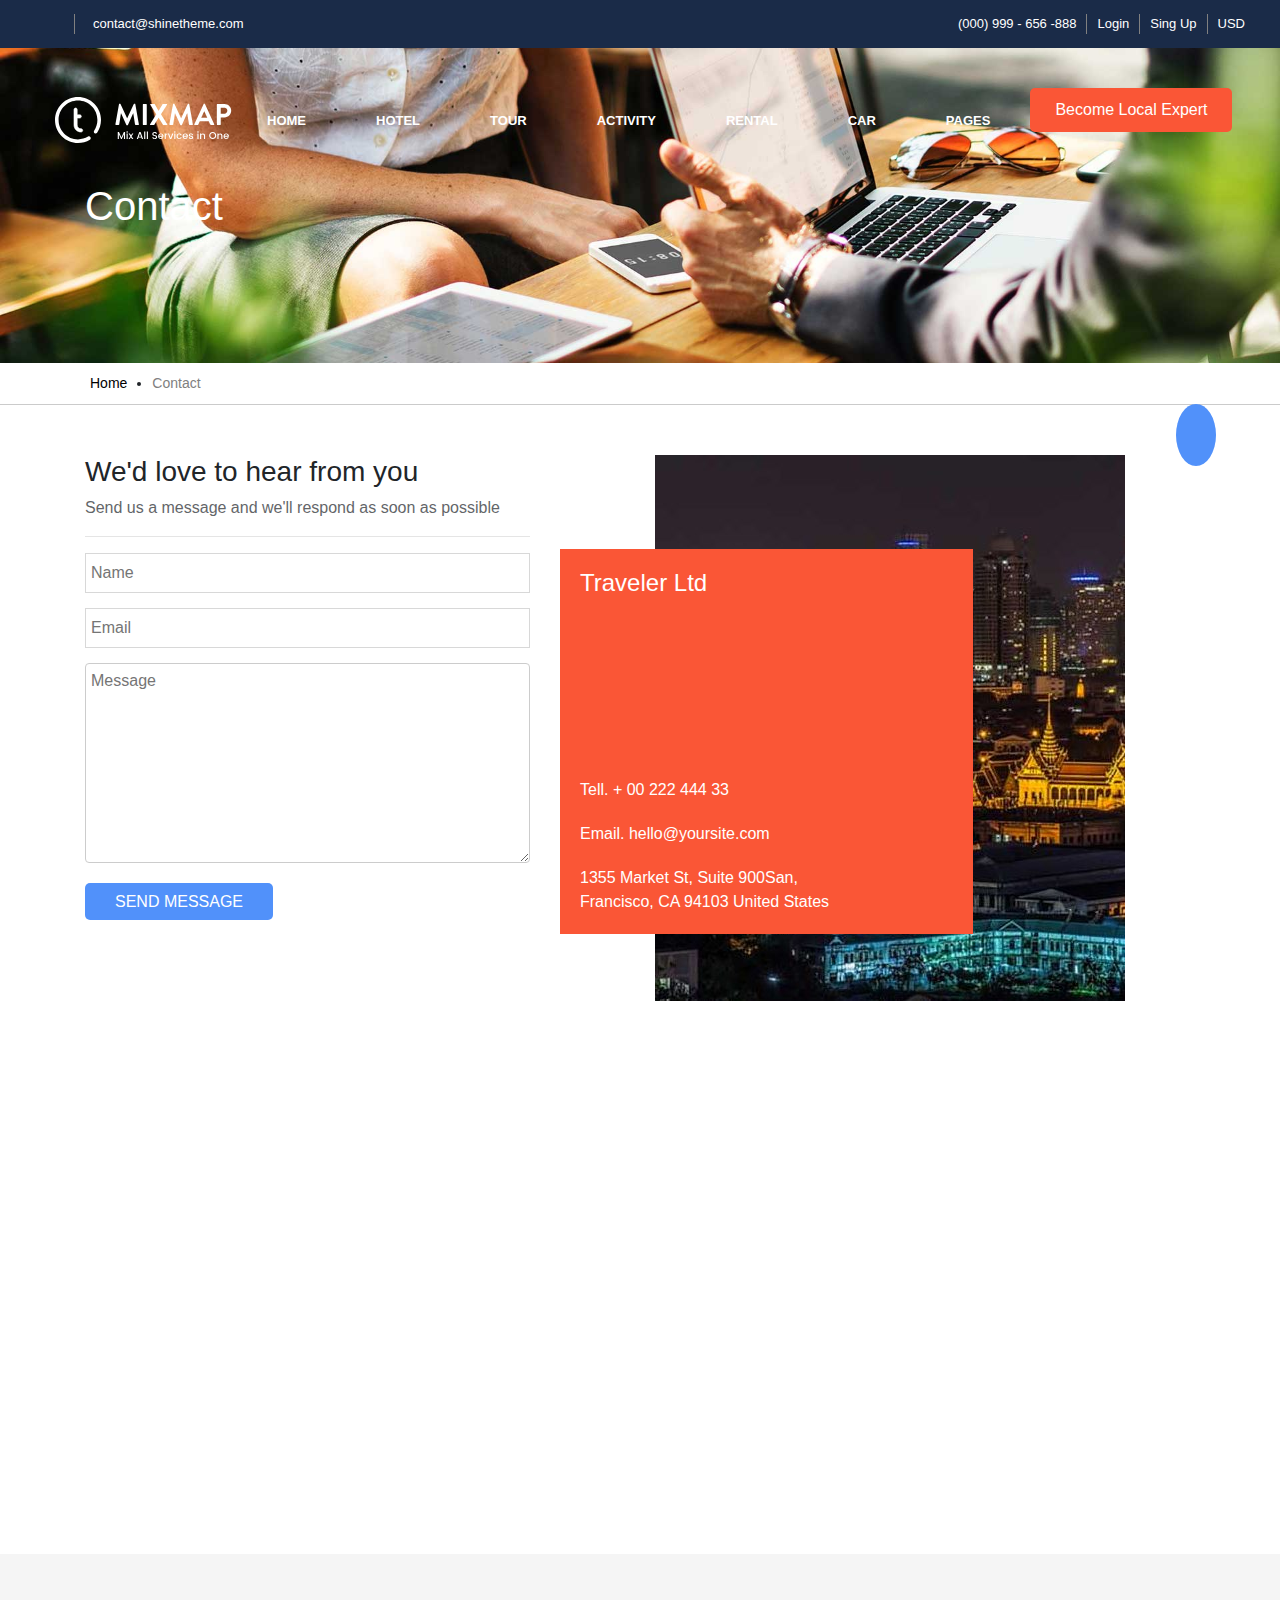
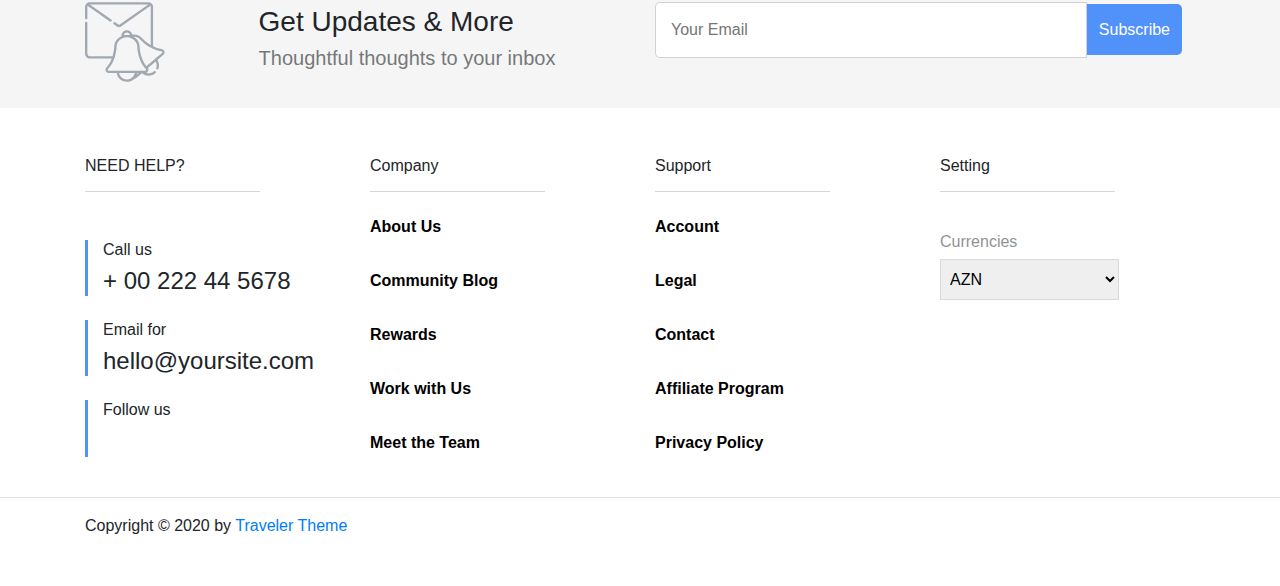
<file: Contact/Index.html>
<!DOCTYPE html>
<html lang="en">

<head>
    <meta charset="UTF-8">
    <meta name="viewport" content="width=, initial-scale=1.0">
    <title>Contact-Traveler Theme</title>
    <link rel="stylesheet" href="https://use.fontawesome.com/releases/v5.5.0/css/all.css"
        integrity="sha384-B4dIYHKNBt8Bc12p+WXckhzcICo0wtJAoU8YZTY5qE0Id1GSseTk6S+L3BlXeVIU" crossorigin="anonymous">
    <link rel="stylesheet" href="Css/Style.css">
    <link rel="stylesheet" href="Vendors/Bootstrapt/bootstrap.css">

</head>

<body>
      <!-- Top Header Start  -->
      <div class="header-comments">
        <div class="comments ">
            <div class="col-12 p-0">
                <div class="all-com">
                    <div class="ico-left row just-center">
                        <i class="fab fa-facebook-f"></i>
                        <i class="fab fa-linkedin-in"></i>
                        <i class="fab fa-google-plus-g"></i>
                        <a class="d-none d-lg-block" href="#">contact@shinetheme.com</a>
                    </div>
                    <div class="ico-right row">
                        <a class="d-none d-md-block" href="#">(000) 999 - 656 -888</a>
                        <a href="#">Login</a>
                        <a href="#">Sing Up</a>
                        <a class="d-none d-lg-block" href="#">USD</a>
                        <i class="d-none d-lg-block" class="fas fa-angle-down"></i>
                    </div>
                </div>
            </div>
        </div>
    </div>
    <!-- Top Header End   -->
    <!-- .Header Start  -->
    <div class="header-navs">
        <div class="navs-size">
            <div class="col-12">
                <div class="navs-box">
                    <div class="img d-none d-md-block">
                        <img src="img/download.svg" alt="#">
                    </div>
                    <div class="img-phone row d-sm-block d-lg-none d-md-none">
                        <div class="open">
                            <span style="font-size:30px;cursor:pointer" onclick="openNav()">&#9776;</span>

                        </div>
                        <img src="img/logo-phone.svg" alt="#">
                    </div>
                    <div id="mySidenav" class="slide-menu">
                        <div class="slide-left">
                            <button href="javascript:void(0)" class="closebtn" onclick="closeNav()"">
                                <i class=" fas fa-angle-left"></i>
                            </button>

                            <button class="accordion">HOME</button>
                            <button class="accordion">HOTEL</button>
                            <div class="panel">
                                <ul class="m-0 p-0">
                                    <li class="left-line">Listing</li>
                                    <li>Search Popup Map</li>
                                    <li>Search Half Map</li>
                                    <li class="text-primary">Search Full Map</li>
                                    <li class="left-line">Single Detail</li>
                                    <li>Booking At The Sidebar</li>
                                    <li>Booking At The Bottom</li>
                                    <li>Top Half-Map</li>
                                    <li>Top Slider Image</li>

                                    <div class="new-comment">
                                        <li>Background on Top</li>
                                        <div class="new">
                                            <h3>NEW</h3>
                                        </div>
                                    </div>
                                    <li class="left-line">House</li>
                                    <li>Top Slider</li>
                                    <li>Background Header</li>
                                    <img src="img/download.png" alt="">
                                </ul>
                            </div>

                            <button class="accordion">TOUR</button>
                            <div class="panel">
                                <ul class="m-0 p-0">
                                    <li class="left-line">Listing</li>
                                    <li>Top Search Layout</li>
                                    <li>Slidebar Search Layout</li>
                                    <li class="left-line">Single Detaile</li>
                                    <li>External Booking</li>
                                    <li>Daily Tour</li>
                                    <li>Tour Package</li>
                                    <li>Tour Starttime</li>
                                    <div class="new-comment">
                                        <li>Mapbox</li>
                                        <div class="new">
                                            <h3>NEW</h3>
                                        </div>
                                    </div>
                                    <div class="new-comment">
                                        <li>Book & Inquiry Form</li>
                                        <div class="new">
                                            <h3>NEW</h3>
                                        </div>
                                    </div>
                                    <div class="new-comment">
                                        <li>Inquiry Form</li>
                                        <div class="new">
                                            <h3>NEW</h3>
                                        </div>
                                    </div>
                                    <img src="img/download.png" alt="">
                                </ul>
                            </div>
                            <button class="accordion">ACTIVITY</button>
                            <div class="panel">
                                <ul class="m-0 p-0">
                                    <li class="left-line">Listing</li>
                                    <li>Top Search Layout</li>
                                    <li>Slidebar Search Layout</li>
                                    <li class="left-line">Single Detaile</li>
                                    <li>External Booking</li>
                                    <li>Daily Tour</li>
                                    <li>Tour Package</li>
                                    <li>Tour Starttime</li>
                                    <div class="new-comment">
                                        <li>Mapbox</li>
                                        <div class="new">
                                            <h3>NEW</h3>
                                        </div>
                                    </div>
                                    <div class="new-comment">
                                        <li>Book & Inquiry Form</li>
                                        <div class="new">
                                            <h3>NEW</h3>
                                        </div>
                                    </div>
                                    <div class="new-comment">
                                        <li>Inquiry Form</li>
                                        <div class="new">
                                            <h3>NEW</h3>
                                        </div>
                                    </div>
                                    <img src="img/download.png" alt="">
                                </ul>
                            </div>
                            <button class="accordion">Rental</button>
                            <div class="panel">
                                <ul class="m-0 p-0">
                                    <li class="left-line">Listing</li>
                                    <li>Top Search Layout</li>
                                    <li>Slidebar Search Layout</li>
                                    <li class="left-line">Single Detaile</li>
                                    <li>External Booking</li>
                                    <li>Daily Tour</li>
                                    <li>Tour Package</li>
                                    <li>Tour Starttime</li>
                                    <div class="new-comment">
                                        <li>Mapbox</li>
                                        <div class="new">
                                            <h3>NEW</h3>
                                        </div>
                                    </div>
                                    <div class="new-comment">
                                        <li>Book & Inquiry Form</li>
                                        <div class="new">
                                            <h3>NEW</h3>
                                        </div>
                                    </div>
                                    <div class="new-comment">
                                        <li>Inquiry Form</li>
                                        <div class="new">
                                            <h3>NEW</h3>
                                        </div>
                                    </div>
                                    <img src="img/download.png" alt="">
                                </ul>
                            </div>
                            <button class="accordion">CAR</button>
                            <div class="panel">
                                <ul class="m-0 p-0">
                                    <li>Car Top Search</li>
                                    <li>Car Sidebar Search</li>
                                    <li>Single Style</li>
                                </ul>
                            </div><button class="accordion">Pages</button>
                            <div class="panel">
                                <ul class="m-0 p-0">
                                    <li>Author Profile</li>
                                    <li>Become Local Expert</li>
                                    <div class="new-comment">
                                        <li>Destination</li>
                                        <div class="new">
                                            <h3>NEW</h3>
                                        </div>
                                    </div>
                                    <li>About Us</li>
                                    <li>FAQs</li>
                                    <li>404 Page</li>
                                    <li>Contacr</li>
                                </ul>
                            </div>


                        </div>
                    </div>


                    <div class="navs d-none d-lg-block">
                        <ul>

                            <li><a href="#">HOME</a></li>
                            <li class="boss-1"><a href="#">HOTEL</a>
                                <i class="fas fa-angle-down"></i>
                                <div class="boss1-second">
                                    <div class="container">
                                        <div class="into-navs row">
                                            <div class="col-3">
                                                <h2 class="left-line">
                                                    Listing
                                                </h2>
                                                <hr>
                                                <h2>
                                                    Search Popup Map
                                                </h2>
                                                <hr>
                                                <h2>
                                                    Search Half Map
                                                </h2>
                                                <hr>
                                                <h2 class="blue-one">
                                                    Search Full Map
                                                </h2>
                                            </div>
                                            <div class="col-3">
                                                <h2 class="left-line">
                                                    Single Detaile
                                                </h2>
                                                <hr>
                                                <h2>
                                                    Booking At The Sidebar
                                                </h2>
                                                <hr>
                                                <h2>
                                                    Booking At The Bottom
                                                </h2>
                                                <hr>
                                                <h2>
                                                    Top Half-Map
                                                </h2>
                                                <hr>
                                                <h2>
                                                    Top Slider Image
                                                </h2>
                                                <hr>
                                                <div class="new-comment">
                                                    <h2>
                                                        Background on Top
                                                    </h2>
                                                    <div class="new">
                                                        <h3>NEW</h3>
                                                    </div>
                                                </div>
                                            </div>
                                            <div class="col-3">
                                                <h2 class="left-line">
                                                    House
                                                </h2>
                                                <hr>
                                                <h2>
                                                    Top Slider
                                                </h2>
                                                <hr>
                                                <h2>
                                                    Background Header
                                                </h2>
                                            </div>
                                            <div class="col-3">
                                                <img src="img/download.png" alt="">
                                            </div>
                                        </div>
                                    </div>
                                </div>
                            </li>
                            <li class="boss-2"><a href="#">TOUR</a>
                                <i class="fas fa-angle-down"></i>
                                <div class="boss2-second">
                                    <div class="container">
                                        <div class="into-navs row">
                                            <div class="col-4">
                                                <h2 class="left-line">
                                                    Listing
                                                </h2>
                                                <hr>
                                                <h2>
                                                    Top Search Layout
                                                </h2>
                                                <hr>
                                                <h2>
                                                    Sidebar Search Layout
                                                </h2>
                                            </div>
                                            <div class="col-4">
                                                <h2 class="left-line">
                                                    Single Detaile
                                                </h2>
                                                <hr>
                                                <h2>
                                                    External Booking
                                                </h2>
                                                <hr>
                                                <h2>
                                                    Daily Tour
                                                </h2>
                                                <hr>
                                                <h2>
                                                    Tour Package
                                                </h2>
                                                <hr>
                                                <h2>
                                                    Tour Starttime
                                                </h2>
                                                <hr>
                                                <div class="new-comment">
                                                    <h2>
                                                        Map Box
                                                    </h2>
                                                    <div class="new">
                                                        <h3>NEW</h3>
                                                    </div>
                                                </div>
                                                <hr>
                                                <div class="new-comment">
                                                    <h2>
                                                        Book & Inquiry Form
                                                    </h2>
                                                    <div class="new">
                                                        <h3>NEW</h3>
                                                    </div>
                                                </div>
                                                <hr>
                                                <div class="new-comment">
                                                    <h2>
                                                        Inquiry Form
                                                    </h2>
                                                    <div class="new">
                                                        <h3>NEW</h3>
                                                    </div>
                                                </div>
                                            </div>
                                            <div class="col-4">
                                                <img src="img/download.png" alt="">
                                            </div>
                                        </div>
                                    </div>
                                </div>
                            </li>
                            <li class="boss-3"><a href="#">ACTIVITY</a>
                                <i class="fas fa-angle-down"></i>
                                <div class="boss3-second">
                                    <div class="container">
                                        <div class="into-navs row">
                                            <div class="col-4">
                                                <h2 class="left-line">
                                                    Listing
                                                </h2>
                                                <hr>
                                                <h2>
                                                    Rental Popup Search
                                                </h2>
                                                <hr>
                                                <h2>
                                                    Rental Half-Map Search
                                                </h2>
                                                <hr>
                                                <h2>
                                                    Rental Full-Map Search
                                                </h2>
                                            </div>
                                            <div class="col-4">
                                                <h2 class="left-line">
                                                    Single Detaile
                                                </h2>
                                                <hr>
                                                <h2>
                                                    Full Header
                                                </h2>
                                                <hr>
                                                <h2>
                                                    Image Slider
                                                </h2>
                                                <hr>
                                                <h2>
                                                    Boxed Layout
                                                </h2>

                                            </div>
                                            <div class="col-4">
                                                <img src="img/download.png" alt="">
                                            </div>
                                        </div>
                                    </div>
                                </div>
                            </li>
                            <li class="boss-4"><a href="#">RENTAL</a>
                                <i class="fas fa-angle-down"></i>
                                <div class="boss4-second">
                                    <div class="container">
                                        <div class="into-navs row">
                                            <div class="col-4">
                                                <h2 class="left-line">
                                                    Listing
                                                </h2>
                                                <hr>
                                                <h2>
                                                    Rental Popup Search
                                                </h2>
                                                <hr>
                                                <h2>
                                                    Rental Half-Map Search
                                                </h2>
                                                <hr>
                                                <h2>
                                                    Rental Full-Map Search
                                                </h2>
                                            </div>
                                            <div class="col-4">
                                                <h2 class="left-line">
                                                    Single Detaile
                                                </h2>
                                                <hr>
                                                <h2>
                                                    Full Header
                                                </h2>
                                                <hr>
                                                <h2>
                                                    Image Slider
                                                </h2>
                                                <hr>
                                                <h2>
                                                    Boxed Layout
                                                </h2>

                                            </div>
                                            <div class="col-4">
                                                <img src="img/download.png" alt="">
                                            </div>
                                        </div>
                                    </div>
                                </div>
                            </li>
                            <li class="boss-5"><a href="#">CAR</a>
                                <i class="fas fa-angle-down"></i>
                                <div class="boss5-second">
                                    <div class="container">
                                        <div class="into-navs">
                                            <div class="comments">
                                                <h2>
                                                    Car Top Search
                                                </h2>
                                                <hr>
                                                <h2>
                                                    Car Sidebar Search
                                                </h2>
                                                <hr>
                                                <h2>
                                                    Single Style
                                                </h2>
                                            </div>
                                        </div>
                                    </div>
                                </div>
                            </li>
                            <li class="boss-6"><a href="#">PAGES</a>
                                <i class="fas fa-angle-down"></i>
                                <div class="boss6-second">
                                    <div class="container">
                                        <div class="into-navs">
                                            <div class="comments">
                                                <h2>
                                                    Author Profile
                                                </h2>
                                                <hr>
                                                <h2>
                                                    Become Local Expert
                                                </h2>
                                                <hr>
                                                <h2>
                                                    Single Style
                                                </h2>
                                                <hr>
                                                <div class="new-comment">
                                                    <h2>
                                                        Destination
                                                    </h2>
                                                    <div class="new">
                                                        <h3>NEW</h3>
                                                    </div>
                                                </div>
                                                <hr>
                                                <h2>
                                                    About Us
                                                </h2>
                                                <hr>
                                                <h2>
                                                    Fags
                                                </h2>
                                                <hr>
                                                <h2>
                                                    404 Page
                                                </h2>
                                                <hr>
                                                <h2>
                                                    Contact
                                                </h2>
                                                <hr>
                                                <h2>
                                                    Blog
                                                </h2>
                                            </div>
                                        </div>
                                    </div>
                                </div>
                            </li>
                        </ul>
                    </div>
                    <div class="navs-end row flex">
                        <i class="fas fa-shopping-basket"></i>
                        <a class="d-none d-xl-block" href="#">Become Local Expert</a>
                        <i class="fas fa-search  d-none d-xl-block"></i>
                    </div>
                </div>
            </div>
            <div class="container">
                <h1>Contact</h1>
            </div>
        </div>

    </div>
    <div class="pages">
        <div class="container">
            <div class="row">
                <div class="apages">
                    <ul class="d-flex p-0 m-0">
                        <li> <a id="a1" href="#">Home</a></li>
                        <li><a id="a2" href="#">Contact</a></li>
                    </ul>
                </div>
            </div>
        </div>
    </div>
    <section class="secondpage">
        <div class="container">
            <div class="row">
                <div class="col-lg-5 col-sm-12 col-md-12">
                    <div class="text">
                        <h3>We'd love to hear from you</h3>
                        <p>Send us a message and we'll respond as soon as possible </p>
                        <hr>
                    </div>
                    <div class="input pb-5">
                        <input placeholder="Name" type="text">
                        <input placeholder="Email" type="text">
                        <textarea id="subject" name="subject" placeholder="Message" style="height:200px"></textarea>
                        <a  href="#">Send Message</a>
                    </div>
                </div>
                <div class="col-lg-7 col-sm-12 col-md-12  mb-5">
                    <div class="image mb-5c ">
                        <img src="img/bg-contact-1.jpg" alt="">

                        <div class="textsecond">
                            <h4>Traveler Ltd</h4>
                            <p>Tell. + 00 222 444 33</p>
                            <p>Email. hello@yoursite.com
                            </p>
                            <p>1355 Market St, Suite 900San, Francisco, CA 94103 United States
                            </p>
                        </div>
                    </div>

                </div>
            </div>
        </div>
    </section>
   
    <div class="frame mb-5">
        <iframe
            src="https://www.google.com/maps/embed?pb=!1m18!1m12!1m3!1d3038.665241006299!2d49.84159931535514!3d40.394111379367736!2m3!1f0!2f0!3f0!3m2!1i1024!2i768!4f13.1!3m3!1m2!1s0x40307d757b63280d%3A0x1c7f89406ce781e7!2sCompar%20Academy!5e0!3m2!1sen!2s!4v1605793012377!5m2!1sen!2s"
            width="600" height="450" frameborder="0" style="border:0;" allowfullscreen="" aria-hidden="false"
            tabindex="0"></iframe>
    </div>

<!--____________Footer Start________________-->

<footer>
    <div class="footer-grey mt-5">
        <div class="container">
            <div class="row">
                <div class="col-sm-12 col-xl-6 mt-5">
                    <div class="foot-1 d-flex">
                        <img class="mr-4 d-none d-md-block" src="img/ico_email_subscribe.svg" alt="">
                        <div class="foot-text m-auto">
                            <h3>
                                Get Updates & More</h3>
                            <h5>Thoughtful thoughts to your inbox</h5>
                        </div>
                    </div>
                </div>
                <div class="col-sm-12 col-lg-6 mt-5">
                    <input type="text" placeholder="Your Email">
                    <a href="#">Subscribe</a>
                </div>

            </div>
        </div>
    </div>
    <div class="footer-end mb-5">
        <div class="container">
            <div class="row">
                <div class="col-sm-12 col-lg-3">
                    <h6 id="outline" class=" mt-5 pb-3">NEED HELP?</h6>
                    <div class="tel mb-4 mt-5">
                        <h6>Call us</h6>
                        <h4>+ 00 222 44 5678</h4>
                    </div>
                    <div class="email mb-4 ">
                        <h6>Email for</h6>
                        <h4>hello@yoursite.com
                        </h4>
                    </div>
                    <div class="social mb-4">
                        <h6>Follow us</h6>
                        <div class="items-foot">
                            <i class="fab fa-facebook-f "></i>
                            <i class="fab fa-twitter "></i>
                            <i class="fab fa-instagram "></i>
                        </div>
                    </div>
                </div>
                <div class="col-sm-12 col-lg-3 mt-5">
                    <h6 id="outline" class=" pb-3">Company</h6>
                    <ul class="p-0 m-0">
                        <li><a href="#">About Us</a></li>
                        <li><a href="#">Community Blog</a></li>
                        <li><a href="#">Rewards</a></li>
                        <li><a href="#">Work with Us</a></li>
                        <li><a href="#">Meet the Team</a></li>
                    </ul>
                </div>
                <div class="col-sm-12 col-lg-3 mt-5">
                    <h6 id="outline" class="pb-3">Support</h6>
                    <ul class="p-0 m-0">
                        <li><a href="#">Account</a></li>
                        <li><a href="#">Legal</a></li>
                        <li><a href="#">Contact</a></li>
                        <li><a href="#">Affiliate Program</a></li>
                        <li><a href="#">Privacy Policy</a></li>
                    </ul>
                </div>
                <div class="col-sm-12 col-lg-3 mt-5">
                    <h6 id="outline" class="pb-3">Setting</h6>
                    <h6 id="cur">Currencies</h6>
                    <select id="money">
                        <option value="mon">AZN</option>
                        <option value="mon">TL</option>
                        <option value="mon">USD</option>
                        <option value="mon">EUR</option>
                    </select>

                </div>

            </div>
        </div>
        <hr>
        <div class="container">
            <span>Copyright © 2020 by</span>
            <a href="#">Traveler Theme</a>
        </div>
    </div>

</footer>
    <!--____________Footer End________________-->
    <div class="remote-control">
        <i id="item" class="fas fa-filter"></i>
        <div class="item-control">
            <ul>
               <li><a href="../Home Page/Index.html">Home Page</a></li>
               <li>
                   <a href="../Search/index.html">Search Page</a>
               </li>
               <li><a href="../About us/Index.html">About us</a></li>
               <li>
                   <a href="../Blog/Index.html">Blog</a>
               </li>
               <li>
                   <a href="../Contact/Index.html">Contact</a>
               </li>
            </ul>
        </div>
    </div>


    <script src="Vendors/Jquery/jquery-3.5.1.min.js"></script>
    <script src="Js/Script.js"></script>
</body>

</html>
</file>
<file: Contact/Css/Style.css>
body {
  overflow-x: hidden;
}

.header-comments .comments {
  width: 100%;
  background-color: #1A2B48;
}

.header-comments .comments .all-com {
  display: -webkit-box;
  display: -ms-flexbox;
  display: flex;
  -webkit-box-pack: justify;
      -ms-flex-pack: justify;
          justify-content: space-between;
  padding: 14px 50px;
  -webkit-box-align: center;
      -ms-flex-align: center;
          align-items: center;
}

.header-comments .comments .all-com .ico-left i {
  color: white;
  padding-right: 13px;
  font-size: 14px;
}

.header-comments .comments .all-com .ico-left i:nth-child(3) {
  border-right: 0.5px solid grey;
}

.header-comments .comments .all-com .ico-left a {
  color: white;
  padding-left: 18px;
  font-size: 13px;
}

.header-comments .comments .all-com .ico-right a {
  color: white;
  font-size: 13px;
  padding: 0px 10px;
  border-right: 0.5px solid grey;
}

.header-comments .comments .all-com .ico-right a:nth-child(4) {
  border: none;
  padding-right: 0px;
}

.header-comments .comments .all-com .ico-right i {
  color: white;
  font-size: 13px;
}

.header-navs {
  width: 100%;
  height: 35vh;
  background: url(../img/download.jfif);
  background-size: cover;
  background-position: center;
}

.header-navs .navs-size {
  padding: 40px;
}

.header-navs .navs-size .navs-box {
  display: -webkit-box;
  display: -ms-flexbox;
  display: flex;
  -webkit-box-align: center;
      -ms-flex-align: center;
          align-items: center;
  -webkit-box-pack: justify;
      -ms-flex-pack: justify;
          justify-content: space-between;
}

.header-navs .navs-size .navs-box .slide-menu {
  overflow: scroll;
  position: fixed;
  width: 0px;
  height: 100%;
  z-index: 10;
  background-color: white;
  -webkit-transition: .4s;
  transition: .4s;
  top: 0;
  left: 0;
  overflow-x: hidden;
}

.header-navs .navs-size .navs-box .slide-menu .closebtn {
  width: 100%;
  border: none;
  padding: 12px 0px;
}

.header-navs .navs-size .navs-box .slide-menu .closebtn i {
  float: left;
  padding-left: 12px;
}

.header-navs .navs-size .navs-box .slide-menu .slide-left .accordion {
  background-color: #eee;
  color: #444;
  cursor: pointer;
  padding: 18px;
  width: 100%;
  border: none;
  text-align: left;
  outline: none;
  font-size: 15px;
  -webkit-transition: 0.4s;
  transition: 0.4s;
}

.header-navs .navs-size .navs-box .slide-menu .slide-left .active,
.header-navs .navs-size .navs-box .slide-menu .slide-left .accordion:hover {
  background-color: #ccc;
}

.header-navs .navs-size .navs-box .slide-menu .slide-left .panel {
  padding: 0 18px;
  background-color: white;
  max-height: 0;
  overflow: hidden;
  -webkit-transition: max-height 0.2s ease-out;
  transition: max-height 0.2s ease-out;
}

.header-navs .navs-size .navs-box .slide-menu .slide-left .panel ul .left-line {
  border-left: 2.5px solid blue;
}

.header-navs .navs-size .navs-box .slide-menu .slide-left .panel ul li {
  -webkit-transition: .2s ease-in-out;
  transition: .2s ease-in-out;
  padding: 12px 0px;
  margin: 5px 0px;
  padding-left: 8px;
  border-bottom: 1px solid grey;
}

.header-navs .navs-size .navs-box .slide-menu .slide-left .panel ul li:hover {
  color: blue;
}

.header-navs .navs-size .navs-box .slide-menu .slide-left .panel ul .new-comment {
  position: relative;
  overflow: hidden;
}

.header-navs .navs-size .navs-box .slide-menu .slide-left .panel ul .new-comment .new {
  position: absolute;
  width: 70px;
  height: 70px;
  background-color: green;
  -webkit-transform: rotate(45deg);
          transform: rotate(45deg);
  right: -50px;
  top: -40px;
}

.header-navs .navs-size .navs-box .slide-menu .slide-left .panel ul .new-comment .new h3 {
  font-size: 10px;
  font-weight: 500;
  position: absolute;
  bottom: -8px;
  left: 50%;
  -webkit-transform: translateX(-80%);
          transform: translateX(-80%);
  color: white;
}

.header-navs .navs-size .navs-box .slide-menu .slide-left ul {
  list-style: none;
}

.header-navs .navs-size .navs-box .img-phone .open span {
  color: white;
  padding: 5px;
  font-size: 2px;
  border-radius: 3px;
  cursor: pointer;
}

.header-navs .navs-size .navs-box .navs ul {
  display: -webkit-box;
  display: -ms-flexbox;
  display: flex;
  list-style: none;
  margin: 0;
  padding: 0;
  position: relative;
}

.header-navs .navs-size .navs-box .navs ul .new-comment {
  position: relative;
  overflow: hidden;
}

.header-navs .navs-size .navs-box .navs ul .new-comment .new {
  position: absolute;
  width: 70px;
  height: 70px;
  background-color: green;
  -webkit-transform: rotate(45deg);
          transform: rotate(45deg);
  right: -50px;
  top: -40px;
}

.header-navs .navs-size .navs-box .navs ul .new-comment .new h3 {
  font-size: 10px;
  font-weight: 500;
  position: absolute;
  bottom: -8px;
  left: 50%;
  -webkit-transform: translateX(-80%);
          transform: translateX(-80%);
  color: white;
}

.header-navs .navs-size .navs-box .navs ul .boss-1:hover .boss1-second {
  opacity: 1;
  visibility: visible;
}

.header-navs .navs-size .navs-box .navs ul .boss-1 .boss1-second {
  position: absolute;
  width: 800px;
  background-color: white;
  top: 100%;
  left: -100px;
  -webkit-transition: .3s ease-in-out;
  transition: .3s ease-in-out;
  opacity: 0;
  visibility: hidden;
  z-index: 11;
}

.header-navs .navs-size .navs-box .navs ul .boss-1 .boss1-second .into-navs {
  padding: 20px;
}

.header-navs .navs-size .navs-box .navs ul .boss-1 .boss1-second .into-navs h2 {
  font-size: 14px;
  font-weight: 500;
  padding: 0px 0px;
  -webkit-transition: .3s ease-in-out;
  transition: .3s ease-in-out;
  cursor: pointer;
}

.header-navs .navs-size .navs-box .navs ul .boss-1 .boss1-second .into-navs h2:hover {
  color: #5191FA;
}

.header-navs .navs-size .navs-box .navs ul .boss-1 .boss1-second .into-navs .blue-one {
  color: #5191FA;
}

.header-navs .navs-size .navs-box .navs ul .boss-1 .boss1-second .into-navs .left-line {
  border-left: 2px solid #5191FA;
  padding: 10px;
}

.header-navs .navs-size .navs-box .navs ul .boss-2:hover .boss2-second {
  opacity: 1;
  visibility: visible;
}

.header-navs .navs-size .navs-box .navs ul .boss-2 .boss2-second {
  position: absolute;
  width: 800px;
  background-color: white;
  top: 120%;
  left: -200px;
  -webkit-transition: .3s ease-in-out;
  transition: .3s ease-in-out;
  opacity: 0;
  visibility: hidden;
  z-index: 11;
}

.header-navs .navs-size .navs-box .navs ul .boss-2 .boss2-second .into-navs {
  padding: 20px;
}

.header-navs .navs-size .navs-box .navs ul .boss-2 .boss2-second .into-navs h2 {
  font-size: 14px;
  font-weight: 500;
  padding: 0px 0px;
  -webkit-transition: .3s ease-in-out;
  transition: .3s ease-in-out;
  cursor: pointer;
}

.header-navs .navs-size .navs-box .navs ul .boss-2 .boss2-second .into-navs h2:hover {
  color: #5191FA;
}

.header-navs .navs-size .navs-box .navs ul .boss-2 .boss2-second .into-navs .blue-one {
  color: #5191FA;
}

.header-navs .navs-size .navs-box .navs ul .boss-2 .boss2-second .into-navs .left-line {
  border-left: 2px solid #5191FA;
  padding: 10px;
}

.header-navs .navs-size .navs-box .navs ul .boss-3:hover .boss3-second {
  opacity: 1;
  visibility: visible;
}

.header-navs .navs-size .navs-box .navs ul .boss-3 .boss3-second {
  position: absolute;
  width: 800px;
  background-color: white;
  top: 120%;
  left: -300px;
  -webkit-transition: .3s ease-in-out;
  transition: .3s ease-in-out;
  opacity: 0;
  visibility: hidden;
  z-index: 11;
}

.header-navs .navs-size .navs-box .navs ul .boss-3 .boss3-second .into-navs {
  padding: 20px;
}

.header-navs .navs-size .navs-box .navs ul .boss-3 .boss3-second .into-navs h2 {
  font-size: 14px;
  font-weight: 500;
  padding: 0px 0px;
  -webkit-transition: .3s ease-in-out;
  transition: .3s ease-in-out;
  cursor: pointer;
}

.header-navs .navs-size .navs-box .navs ul .boss-3 .boss3-second .into-navs h2:hover {
  color: #5191FA;
}

.header-navs .navs-size .navs-box .navs ul .boss-3 .boss3-second .into-navs .blue-one {
  color: #5191FA;
}

.header-navs .navs-size .navs-box .navs ul .boss-3 .boss3-second .into-navs .left-line {
  border-left: 2px solid #5191FA;
  padding: 10px;
}

.header-navs .navs-size .navs-box .navs ul .boss-4:hover .boss4-second {
  opacity: 1;
  visibility: visible;
}

.header-navs .navs-size .navs-box .navs ul .boss-4 .boss4-second {
  position: absolute;
  width: 800px;
  background-color: white;
  top: 120%;
  left: -420px;
  -webkit-transition: .3s ease-in-out;
  transition: .3s ease-in-out;
  opacity: 0;
  visibility: hidden;
  z-index: 11;
}

.header-navs .navs-size .navs-box .navs ul .boss-4 .boss4-second .into-navs {
  padding: 20px;
}

.header-navs .navs-size .navs-box .navs ul .boss-4 .boss4-second .into-navs h2 {
  font-size: 14px;
  font-weight: 500;
  padding: 0px 0px;
  -webkit-transition: .3s ease-in-out;
  transition: .3s ease-in-out;
  cursor: pointer;
}

.header-navs .navs-size .navs-box .navs ul .boss-4 .boss4-second .into-navs h2:hover {
  color: #5191FA;
}

.header-navs .navs-size .navs-box .navs ul .boss-4 .boss4-second .into-navs .blue-one {
  color: #5191FA;
}

.header-navs .navs-size .navs-box .navs ul .boss-4 .boss4-second .into-navs .left-line {
  border-left: 2px solid #5191FA;
  padding: 10px;
}

.header-navs .navs-size .navs-box .navs ul .boss-5:hover .boss5-second {
  opacity: 1;
  visibility: visible;
}

.header-navs .navs-size .navs-box .navs ul .boss-5 .boss5-second {
  position: absolute;
  background-color: white;
  width: 190px;
  top: 120%;
  left: 0;
  opacity: 0;
  visibility: hidden;
  -webkit-transition: .3s ease-in-out;
  transition: .3s ease-in-out;
  z-index: 11;
}

.header-navs .navs-size .navs-box .navs ul .boss-5 .boss5-second .into-navs {
  padding: 15px 8px;
}

.header-navs .navs-size .navs-box .navs ul .boss-5 .boss5-second h2 {
  font-size: 15px;
  font-weight: 400;
  padding-bottom: 5px;
  -webkit-transition: .3s ease-in-out;
  transition: .3s ease-in-out;
  cursor: pointer;
}

.header-navs .navs-size .navs-box .navs ul .boss-5 .boss5-second h2:hover {
  color: #5191FA;
}

.header-navs .navs-size .navs-box .navs ul .boss-6:hover .boss6-second {
  opacity: 1;
  visibility: visible;
}

.header-navs .navs-size .navs-box .navs ul .boss-6 .boss6-second {
  position: absolute;
  background-color: white;
  width: 190px;
  top: 120%;
  left: 0;
  opacity: 0;
  visibility: hidden;
  -webkit-transition: .3s ease-in-out;
  transition: .3s ease-in-out;
  z-index: 11;
}

.header-navs .navs-size .navs-box .navs ul .boss-6 .boss6-second .into-navs {
  padding: 15px 8px;
}

.header-navs .navs-size .navs-box .navs ul .boss-6 .boss6-second h2 {
  font-size: 15px;
  font-weight: 400;
  padding-bottom: 5px;
  -webkit-transition: .3s ease-in-out;
  transition: .3s ease-in-out;
  cursor: pointer;
}

.header-navs .navs-size .navs-box .navs ul .boss-6 .boss6-second h2:hover {
  color: #5191FA;
}

.header-navs .navs-size .navs-box .navs ul li {
  padding: 10px 35px;
  position: relative;
}

.header-navs .navs-size .navs-box .navs ul li:hover i {
  color: #5191FA;
}

.header-navs .navs-size .navs-box .navs ul li:hover a {
  color: #5191FA;
}

.header-navs .navs-size .navs-box .navs ul li i {
  position: absolute;
  top: 50%;
  -webkit-transform: translateY(-35%);
          transform: translateY(-35%);
  padding: 5px;
  color: white;
  -webkit-transition: .3s ease-in-out;
  transition: .3s ease-in-out;
  cursor: pointer;
}

.header-navs .navs-size .navs-box .navs ul li a {
  color: white;
  font-weight: 700;
  font-size: 13px;
  text-decoration: none;
  -webkit-transition: .3s ease-in-out;
  transition: .3s ease-in-out;
}

.header-navs .navs-size .navs-box .navs-end i {
  color: white;
  font-size: 30px;
  padding: 10px;
}

.header-navs .navs-size .navs-box .navs-end a {
  background-color: #FA5636;
  padding: 10px 25px;
  color: white;
  border-radius: 5px;
  text-decoration: none;
  -webkit-transition: .3s ease-in-out;
  transition: .3s ease-in-out;
}

.header-navs .navs-size .navs-box .navs-end a:hover {
  background-color: #da4e32;
}

.header-navs .navs-size h1 {
  color: white;
  padding-top: 30px;
}

.pages {
  border-bottom: 1px solid rgba(136, 136, 136, 0.438);
}

.apages {
  margin: 10px 0;
}

.apages li {
  font-size: 14px;
  margin-left: 20px;
}

.apages li:first-child {
  list-style: none;
}

#a1 {
  color: black;
  padding-right: 5px;
}

#a2 {
  color: grey;
}

.secondpage {
  margin-top: 50px;
}

.secondpage .text p {
  opacity: 0.7;
  margin-bottom: 15px;
}

.secondpage .input {
  text-align: start;
  text-indent: 0px;
}

.secondpage input {
  font-size: 16px;
  display: block;
  width: 100%;
  height: 40px;
  margin-bottom: 15px;
  padding: 5px;
  border: 1px solid rgba(128, 128, 128, 0.308);
}

.secondpage textarea {
  width: 100%;
  padding: 5px;
  border: 1px solid #ccc;
  border-radius: 4px;
  resize: both;
  margin-bottom: 20px;
}

.secondpage a {
  text-transform: uppercase;
  padding: 10px 30px;
  color: white;
  background-color: #5191FA;
  border-radius: 5px;
}

.secondpage .image {
  position: relative;
  left: 15%;
}

.secondpage .image .textsecond {
  width: 65%;
  left: -15%;
  margin-top: 40px;
  position: absolute;
  top: 10%;
  background-color: #FA5636;
}

.secondpage .image .textsecond h4 {
  margin: 20px;
  padding-bottom: 10rem;
  color: white;
}

.secondpage .image .textsecond p {
  margin: 20px;
  width: 70%;
  color: white;
}

iframe {
  width: 100%;
}

footer .footer-grey {
  outline: none;
  background-color: #F5F5F5;
}

footer .footer-grey h5 {
  opacity: 0.6;
}

footer .footer-grey input {
  border-radius: 5px 0 0 5px;
  width: 80%;
  padding: 15px;
  margin-bottom: 50px;
  border: 1px solid rgba(128, 128, 128, 0.356);
}

footer .footer-grey a {
  color: white;
  padding: 17px 12px;
  margin-left: -4.6px;
  border: none;
  background-color: #5191FA;
  border-radius: 0 5px 5px 0;
}

footer .footer-end ul li {
  list-style: none;
  padding: 15px 0;
}

footer .footer-end ul li a {
  color: black;
  font-size: 16px;
  font-weight: 600;
}

footer .footer-end .tel {
  border-left: 3px solid #5191FA;
  padding-left: 15px;
}

footer .footer-end .email {
  border-left: 3px solid #5191FA;
  padding-left: 15px;
}

footer .footer-end .social {
  border-left: 3px solid #5191FA;
  padding-left: 15px;
}

footer .footer-end .social i {
  font-size: 20px;
  opacity: 0.5;
  margin-right: 15px;
}

footer .footer-end #outline {
  border-bottom: 1px solid rgba(192, 192, 192, 0.63);
  margin-right: 80px;
}

footer .footer-end #cur {
  margin-top: 40px;
  opacity: 0.5;
}

footer .footer-end #money {
  width: 70%;
  padding: 10px 5px;
  border: 1px solid rgba(192, 192, 192, 0.438);
}

.remote-control {
  position: fixed;
  bottom: 50%;
  right: 5%;
}

.remote-control i {
  font-weight: 900;
  font-size: 20px;
  padding: 20px;
  background-color: #5191FA;
  border-radius: 50%;
  color: white;
  position: relative;
  cursor: pointer;
}

.remote-control .item-control {
  display: none;
  position: absolute;
  right: 0;
  border-radius: 50px;
  width: 220px;
  height: 300px;
  background-color: #43a6fd;
}

.remote-control .item-control ul {
  list-style: none;
  margin-top: 15px;
}

.remote-control .item-control ul li {
  padding: 10px;
}

.remote-control .item-control ul li a {
  color: white;
  font-size: 22px;
  text-decoration: none;
}

.remote-control .item-control ul li a:hover {
  color: darkblue;
}
/*# sourceMappingURL=Style.css.map */
</file>
